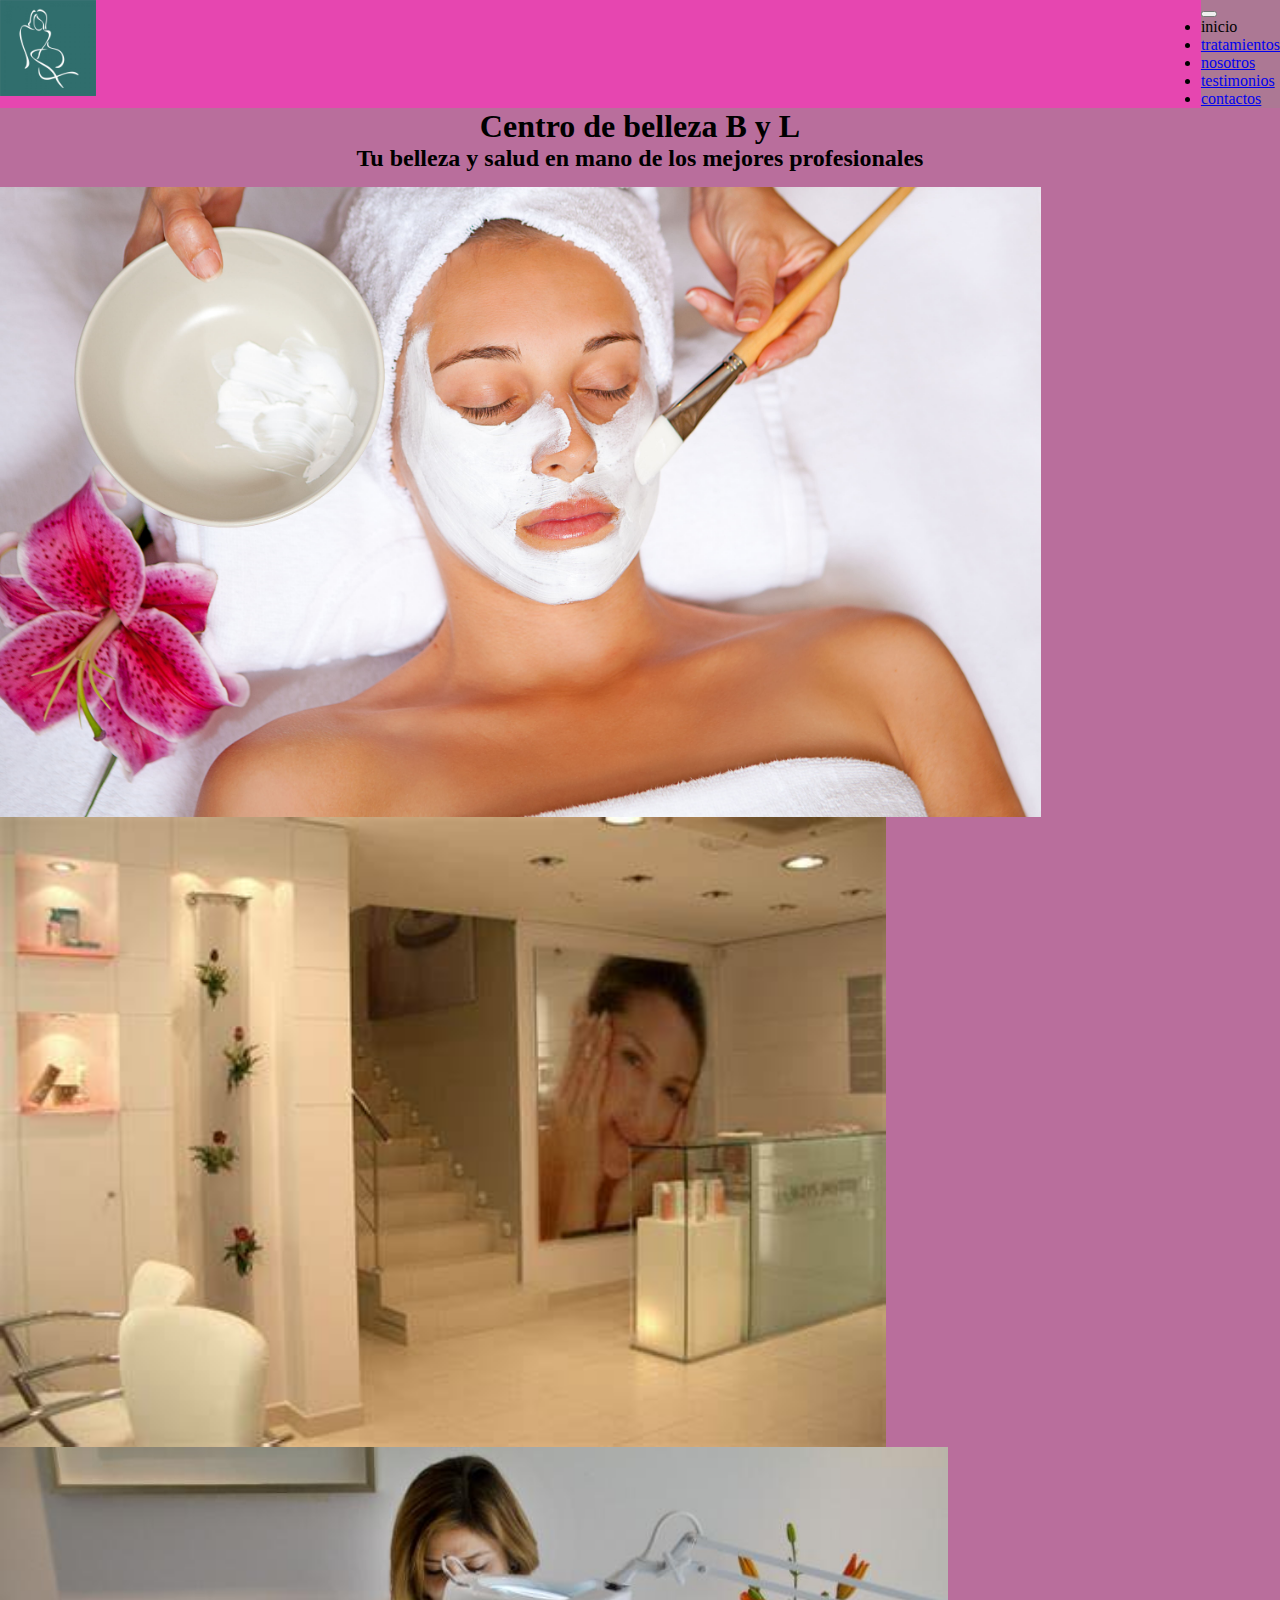
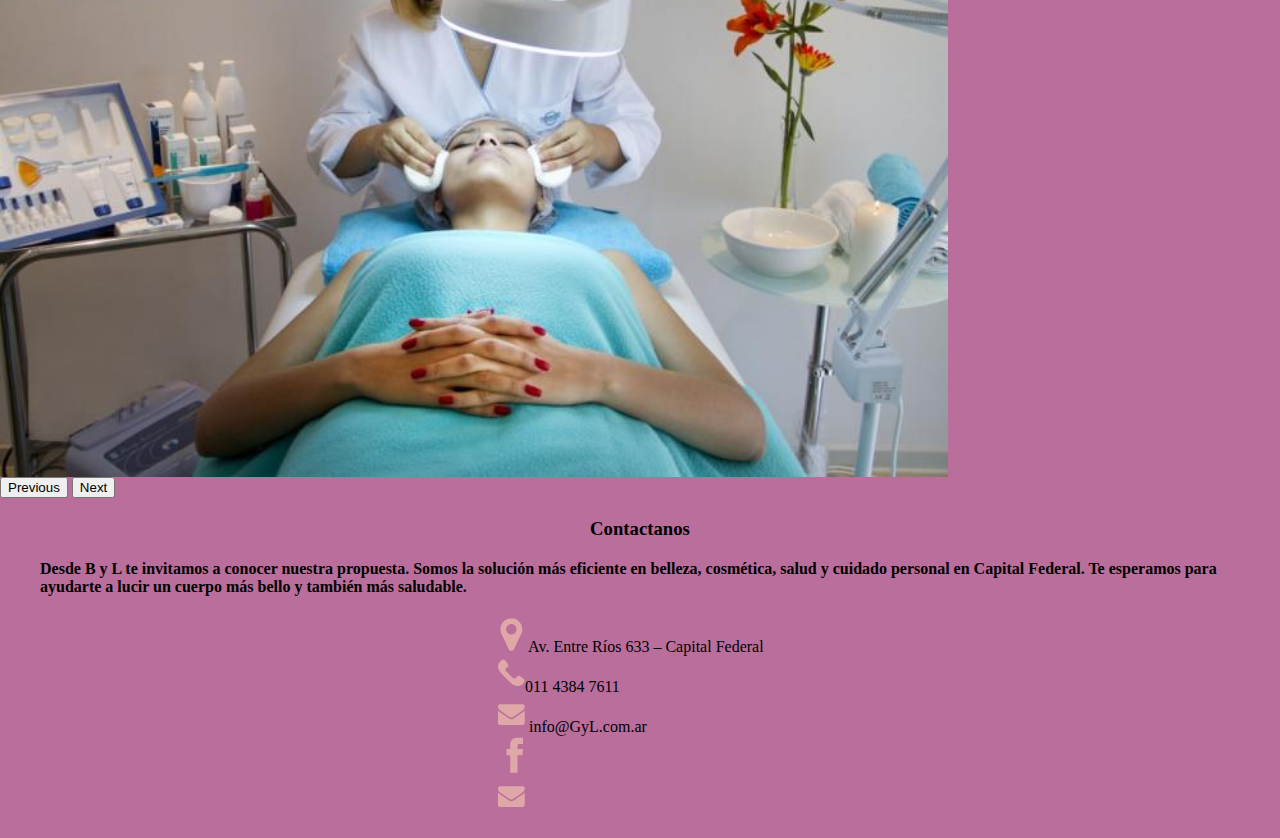
<file: index.html>
<!DOCTYPE html>
<html lang="es">
<head>
    <meta charset="UTF-8">
    <meta http-equiv="X-UA-Compatible" content="IE=edge">
    <meta name="viewport" content="width=device-width, initial-scale=1.0">
    <title>Centro de belleza- B y L</title>
    <link href="https://cdn.jsdelivr.net/npm/bootstrap@5.0.2/dist/css/bootstrap.min.css" rel="stylesheet" integrity="sha384-EVSTQN3/azprG1Anm3QDgpJLIm9Nao0Yz1ztcQTwFspd3yD65VohhpuuCOmLASjC" crossorigin="anonymous">
    <link rel="stylesheet" href="./css/estilo.css">
    <script src="https://unpkg.com/aos@next/dist/aos.js"></script>
    <link rel="icon" type="image/jpg" href="./assets/img/logo.jpg"/>
</head>
    <!-- aca va la cabezera -->
    <header class="sticky-top">  
    
        <div>
            <img src="./assets/img/logo.jpg" alt="logo centro de belleza b y l">
        </div>
        <div>
            <nav class="navbar navbar-expand-lg navbar-light colorNav">
              <div class="container-fluid">
                <button class="navbar-toggler" type="button" data-bs-toggle="collapse" data-bs-target="#navbarSupportedContent" aria-controls="navbarSupportedContent" aria-expanded="false" aria-label="Toggle navigation">
                  <span class="navbar-toggler-icon"></span>
                </button>
                <div class="collapse navbar-collapse" id="navbarSupportedContent">
                  <ul class="navbar-nav me-auto mb-2 mb-lg-0">
                    <li class="nav-item">
                      <a class="nav-link">inicio</a>
                    </li>
                    <li class="nav-item">
                      <a class="nav-link " href="./pages/tratamientos.html">tratamientos</a>
                    </li>
                    <li class="nav-item">
                      <a class="nav-link " href="./pages/nosotros.html">nosotros</a>
                    </li>
                    <li class="nav-item">
                      <a class="nav-link " href="./pages/testimonios.html">testimonios</a>
                    </li>
                    <li class="nav-item">
                      <a class="nav-link " href="./pages/contacto.html">contactos</a>
                    </li>
                  
                </div>
              </div>
            </nav>
    
    </header>
       <!-- aca va el comtenido principal-->
       <section class="tituloPrincipal">
        <h1> Centro de belleza B y L </h1>
        <h2> Tu belleza y salud en mano de los mejores profesionales </h2>
    </section>
    <main class=" container-fluid principal">
      <div class="galeria mt-2">
        <div id="carouselExampleControls" class="carousel slide" data-bs-ride="carousel">
          <div class="carousel-inner">
            <div class="carousel-item active">
              <img src="assets/img/imagen caro1.jpg" class="d-block w-100" alt="...">
            </div>
            <div class="carousel-item">
              <img src="assets/img/imagen caro.jpg" class="d-block w-100" alt="...">
            </div>
              <div class="carousel-item">
                <img src="assets/img/imag caro4.jpeg"class="d-block w-100" alt="...">
              </div>
              </div>
          <button class="carousel-control-prev" type="button" data-bs-target="#carouselExampleControls" data-bs-slide="prev">
            <span class="carousel-control-prev-icon" aria-hidden="true"></span>
            <span class="visually-hidden">Previous</span>
          </button>
          <button class="carousel-control-next" type="button" data-bs-target="#carouselExampleControls" data-bs-slide="next">
            <span class="carousel-control-next-icon" aria-hidden="true"></span>
            <span class="visually-hidden">Next</span>
          </button>
        </div>

    </main>
      
      
    <footer >
  
        <h3 class="contacto mt-5">
            Contactanos
        </h3>
        <h4 class="textoContacto">
            Desde B y L te invitamos a conocer nuestra propuesta. Somos la solución más eficiente en belleza, cosmética, salud y cuidado personal en Capital Federal. Te esperamos para ayudarte a lucir un cuerpo más bello y también más saludable.
        </h4>
        <div class="datos">
          <div >
            <img src="./assets/img/ubicacion.png" alt="logo ubicacion"> Av. Entre Ríos 633 – Capital Federal
          </div>
          <div>
              <img src="./assets/img/telefono.png" alt=" logo telefono">011 4384 7611
          </div>
          <div>
              <img src="assets/img/mail.png" alt=" logo mail"> info@GyL.com.ar
          </div>
          <div>
              <img src="assets/img/facebook.png" alt="logo facebook">
          </div>
          <div>
              <img src="assets/img/instagram.png" alt="logo instagram">
          </div>

        </div>
       
    </footer>
     <!-- JS bootstrap -->
     <script src="https://cdn.jsdelivr.net/npm/bootstrap@5.0.2/dist/js/bootstrap.bundle.min.js" integrity="sha384-MrcW6ZMFYlzcLA8Nl+NtUVF0sA7MsXsP1UyJoMp4YLEuNSfAP+JcXn/tWtIaxVXM" crossorigin="anonymous"></script>
     <script src="https://unpkg.com/aos@next/dist/aos.js"></script>
     <script>
      AOS.init();
      </script>
</body>
</html>
</file>
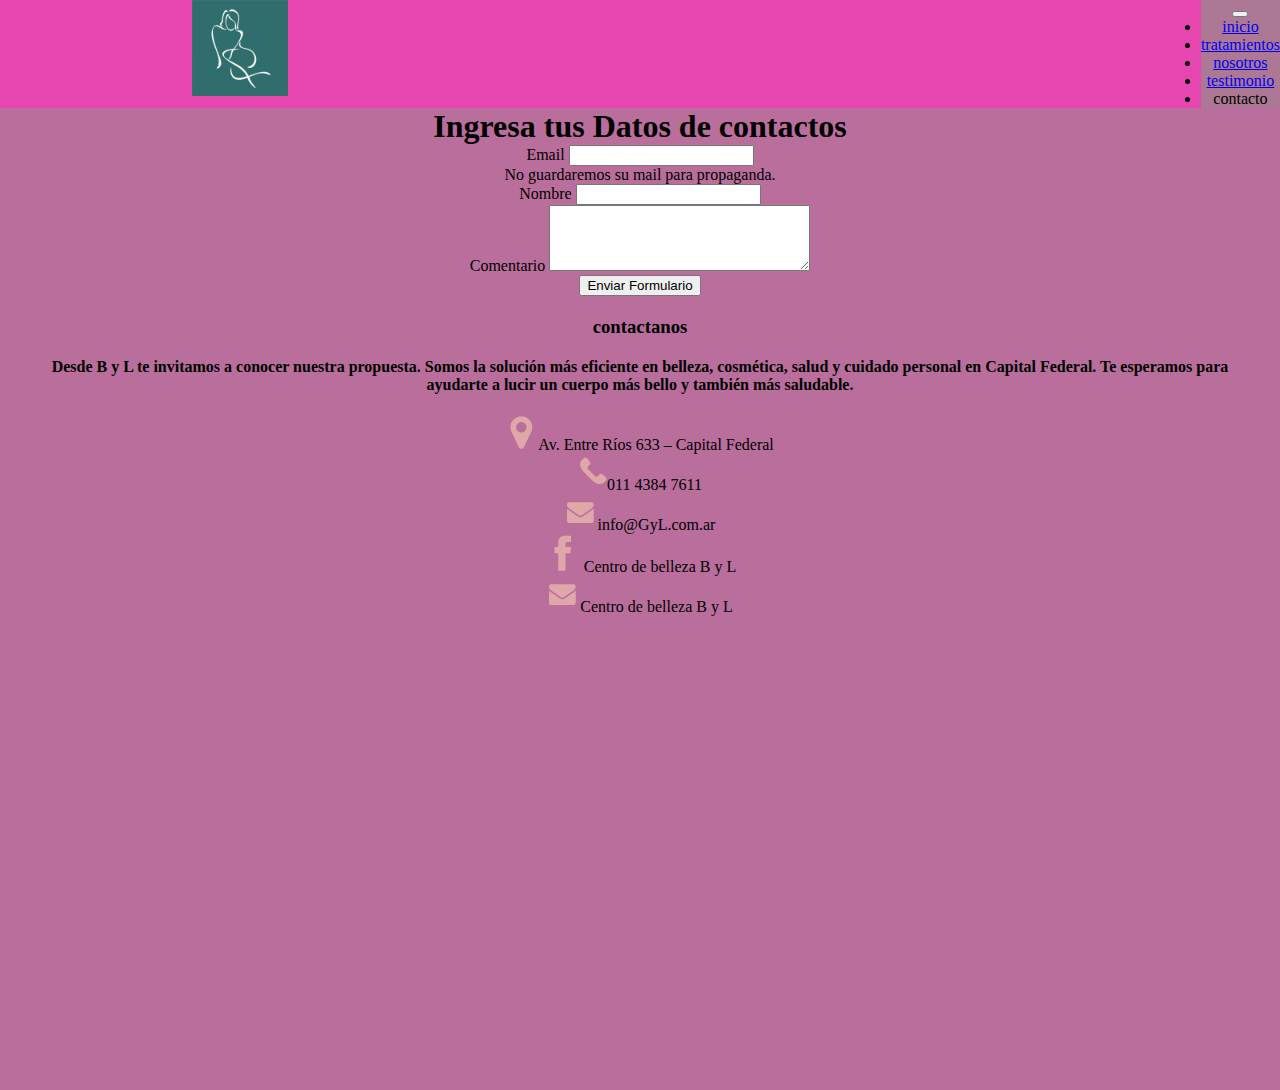
<file: pages/contacto.html>
<!DOCTYPE html>
<html lang="en">
<head>
    <meta charset="UTF-8">
    <meta http-equiv="X-UA-Compatible" content="IE=edge">
    <meta name="viewport" content="width=device-width, initial-scale=1.0">
    <title>Centro de belleza- B y </title>
    <link href="https://cdn.jsdelivr.net/npm/bootstrap@5.0.2/dist/css/bootstrap.min.css" rel="stylesheet" integrity="sha384-EVSTQN3/azprG1Anm3QDgpJLIm9Nao0Yz1ztcQTwFspd3yD65VohhpuuCOmLASjC" crossorigin="anonymous">
    <link rel="stylesheet" href="../css/estilo.css">

    <link rel="icon" type="image/jpg" href="../assets/img/logo.jpg"/>
</head>
    <!-- aca va la cabezera -->
    <body class="contacto">
    <header>      
        <div>
            <img src="../assets/img/logo.jpg" alt="logo centro de belleza b y l">
        </div>
        <div>
          <nav class="navbar navbar-expand-lg navbar-light colorNav">
            <div class="container-fluid">
              <button class="navbar-toggler" type="button" data-bs-toggle="collapse" data-bs-target="#navbarSupportedContent" aria-controls="navbarSupportedContent" aria-expanded="false" aria-label="Toggle navigation">
                <span class="navbar-toggler-icon"></span>
              </button>
              <div class="collapse navbar-collapse" id="navbarSupportedContent">
                <ul class="navbar-nav me-auto mb-2 mb-lg-0">
                  <li class="nav-item">
                    <a class="nav-link" href="../index.html">inicio</a>
                  </li>
                  <li class="nav-item">
                    <a class="nav-link" href="./tratamientos.html">tratamientos</a>
                  </li>
                  <li class="nav-item">
                    <a class="nav-link " href="./nosotros.html">nosotros</a>
                  </li>
                  <li class="nav-item">
                    <a class="nav-link " href="./testimonios.html">testimonio</a>
                  </li>
                  <li class="nav-item">
                    <a class="nav-link ">contacto</a>
                  </li>
                
              </div>
            </div>
          </nav> 
        </div>
       
    

    </header>
   
    <main >

        <h1 class="text-whitw"> Ingresa tus Datos de contactos </h1>
        <div class="row  justify-content-center">
            <div class="col-md-9">
              <form>
                  <div class=" mb-3 mt-5 col-12">
                    <label for="exampleInputEmail1" class="form-label text-whitw">Email</label>
                    <input type="email" class="form-control" id="exampleInputEmail1" aria-describedby="emailHelp">
                    <div id="emailHelp" class="form-text"> No guardaremos su mail para propaganda.</div>
                  </div>
                  <div class="mb-3 col 12">
                    <label for="exampleInputPassword1" class="form-label text-whitw"> Nombre </label>
                    <input type="password" class="form-control" id="exampleInputName">
                  </div>
                  <div class="mb-3 col 12">
                      <label for="exampleInputPassword1" class="form-label text-whitw"> Comentario </label>
                      <textarea name="" id="exampleInputComentario" cols="30" rows="4" class="form-control"></textarea>
                    </div>

                  <button type="submit" class="btn btn-primary">Enviar Formulario</button>

              </form>

             </div>

            </div>
          
    </main>
    <footer>
        <h3 class="contacto mt-5">
            contactanos
        </h3>
        <h4 class="textoContacto">
            Desde B y L te invitamos a conocer nuestra propuesta. Somos la solución más eficiente en belleza, cosmética, salud y cuidado personal en Capital Federal.  Te esperamos para ayudarte a lucir un cuerpo más bello y también más saludable.
        </h4>
        <div class="datos">
          <div>
            <img src="../assets/img/ubicacion.png" alt="logo ubicacion"> Av. Entre Ríos 633 – Capital Federal
          </div>
          <div>
              <img src="../assets/img/telefono.png" alt=" logo telefono">011 4384 7611
          </div>
          <div>
              <img src="../assets/img/mail.png" alt=" logo mail"> info@GyL.com.ar
          </div>
          <div>
              <img src="../assets/img/facebook.png" alt="logo facebook"> Centro de belleza B y L
          </div>
          <div>
              <img src="../assets/img/instagram.png" alt="logo instagram"> Centro de belleza B y L
          </div>
        </div>
              <p> <iframe class="card-texto"src="https://www.google.com/maps/embed?pb=!1m18!1m12!1m3!1d3283.5254939404726!2d-58.39458102477079!3d-34.616158458154494!2m3!1f0!2f0!3f0!3m2!1i1024!2i768!4f13.1!3m3!1m2!1s0x95bccade62079ae9%3A0x8a516cafeb02c65e!2sAv.%20Entre%20R%C3%ADos%20633%2C%20C1227%20CABA!5e0!3m2!1ses-419!2sar!4v1681845519339!5m2!1ses-419!2sar" width="600" height="450" style="border:0;" allowfullscreen="" loading="lazy" referrerpolicy="no-referrer-when-downgrade"></iframe></p>


         </div>
    </footer>
    <!-- JS bootstrap -->
    <script src="https://cdn.jsdelivr.net/npm/bootstrap@5.0.2/dist/js/bootstrap.bundle.min.js" integrity="sha384-MrcW6ZMFYlzcLA8Nl+NtUVF0sA7MsXsP1UyJoMp4YLEuNSfAP+JcXn/tWtIaxVXM" crossorigin="anonymous"></script>
      
</body>
</html>
</file>
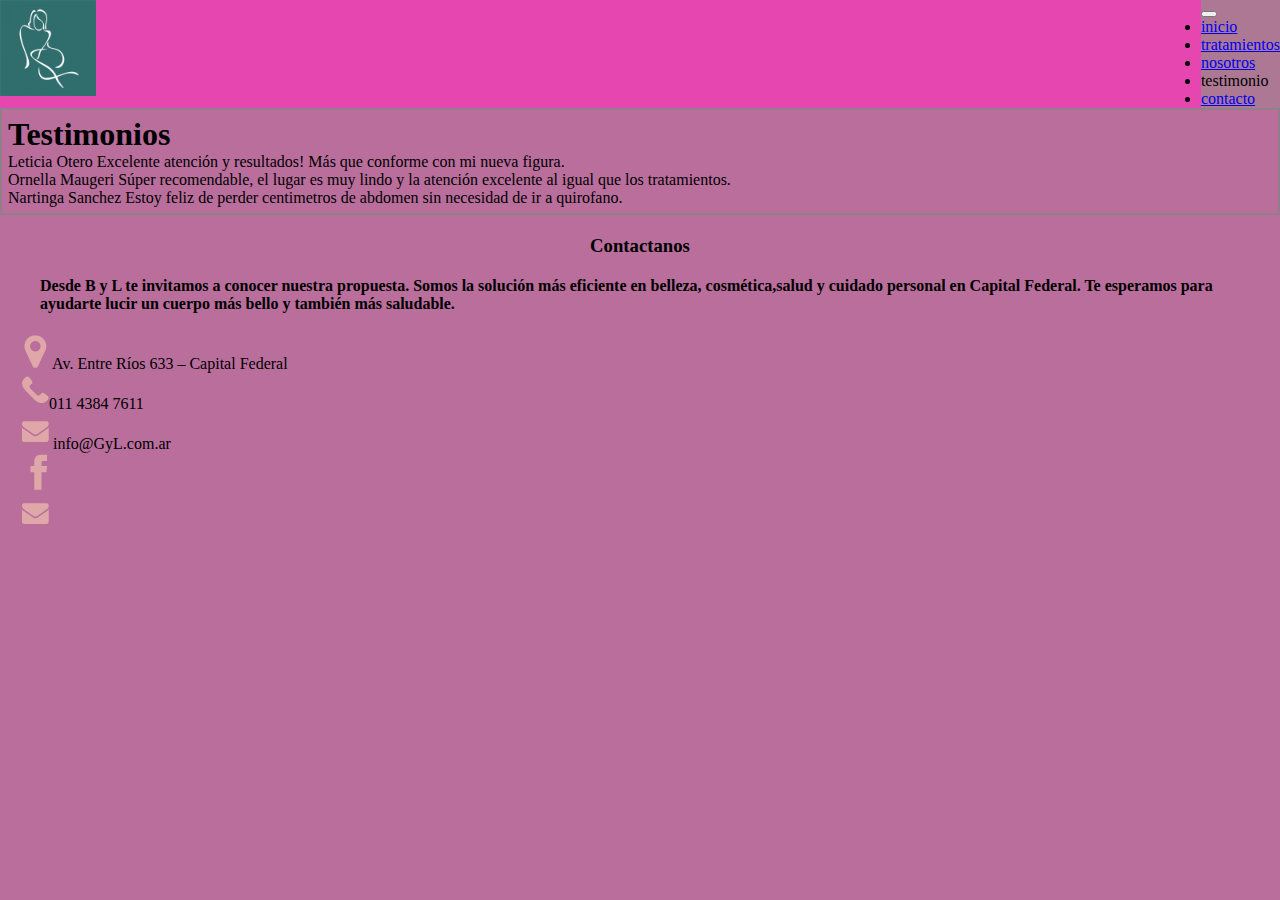
<file: pages/testimonios.html>
<!DOCTYPE html>
<html lang="en">
<head>
    <meta charset="UTF-8">
    <meta http-equiv="X-UA-Compatible" content="IE=edge">
    <meta name="viewport" content="width=device-width, initial-scale=1.0">
    <title>Centro de belleza- B y L</title>
    <link href="https://cdn.jsdelivr.net/npm/bootstrap@5.0.2/dist/css/bootstrap.min.css" rel="stylesheet" integrity="sha384-EVSTQN3/azprG1Anm3QDgpJLIm9Nao0Yz1ztcQTwFspd3yD65VohhpuuCOmLASjC" crossorigin="anonymous">
     <link rel="stylesheet" href="../css/estilo.css">
     <script src="https://unpkg.com/aos@next/dist/aos.js"></script>


    <link rel="icon" type="image/jpg" href="../assets/img/logo.jpg" />
</head>
<body>
    <!-- aca va la cabezera -->
    <header>     
        <div>
            <img src="../assets/img/logo.jpg" alt="logo centro de belleza b y l">
        </div>
      <div>
       
       
       
        <nav class="navbar navbar-expand-lg navbar-light colorNav">
          <div class="container-fluid">
            <button class="navbar-toggler" type="button" data-bs-toggle="collapse" data-bs-target="#navbarSupportedContent" aria-controls="navbarSupportedContent" aria-expanded="false" aria-label="Toggle navigation">
              <span class="navbar-toggler-icon"></span>
            </button>
            <div class="collapse navbar-collapse" id="navbarSupportedContent">
              <ul class="navbar-nav me-auto mb-2 mb-lg-0">
                <li class="nav-item">
                  <a class="nav-link" href="../index.html">inicio</a>
                </li>
                <li class="nav-item">
                  <a class="nav-link" href="./tratamientos.html">tratamientos</a>
                </li>
                <li class="nav-item">
                  <a class="nav-link " href="./nosotros.html" >nosotros</a>
                </li>
                <li class="nav-item">
                  <a class="nav-link " >testimonio</a>
                </li>
                <li class="nav-item">
                  <a class="nav-link " href="./contacto.html">contacto</a>
                
                </li>
              </div>
            </div>
          </nav> 
      </div>
    </header>
    <main>
      <body>
        <!-- aca va el comtenido principal-->
        <section class="testimonios">
            <h1> Testimonios </h1>

              <div><article data-aos="fade-up-left"></article>
              <p> Leticia Otero
                    Excelente atención y resultados! Más que conforme con mi nueva figura.</p></h2>
                </p></div>
                <p>
                    Ornella Maugeri
                    Súper recomendable, el lugar es muy lindo y la atención excelente al igual que los tratamientos.
                 </p>
                <p> 
                    Nartinga Sanchez
                    Estoy feliz de perder centimetros de abdomen sin necesidad de ir a quirofano.
                </p>
              </body>
                
        </section>
    </main>
    <footer>
        <h3 class="contacto mt-5">
            Contactanos
        </h3>
        <h4 class="textoContacto">
            Desde B y L te invitamos a conocer nuestra propuesta. Somos la solución más eficiente en belleza, cosmética,salud y cuidado personal en Capital Federal. Te esperamos para ayudarte lucir un cuerpo más bello y también más saludable.
        </h4>
        <div >
            <div>
                <img src="../assets/img/ubicacion.png" alt="logo ubicacion"> Av. Entre Ríos 633 – Capital Federal
            </div>
            <div>
                <img src="../assets/img/telefono.png" alt=" logo telefono">011 4384 7611
            </div>
            <div>
                <img src="../assets/img/mail.png" alt=" logo mail"> info@GyL.com.ar
            </div>
            <div>
                <img src="../assets/img/facebook.png" alt="logo facebook">
            </div>
            <div>
                <img src="../assets/img/instagram.png" alt="logo instagram">
            </div>
        </div>
      
        </footer>
        <!-- JS bootstrap -->
    <script src="https://cdn.jsdelivr.net/npm/bootstrap@5.0.2/dist/js/bootstrap.bundle.min.js" integrity="sha384-MrcW6ZMFYlzcLA8Nl+NtUVF0sA7MsXsP1UyJoMp4YLEuNSfAP+JcXn/tWtIaxVXM" crossorigin="anonymous"></script>
    <script src="https://unpkg.com/aos@next/dist/aos.js"></script>
          <script>
           AOS.init();
           </script>
</body>
</html>
</file>
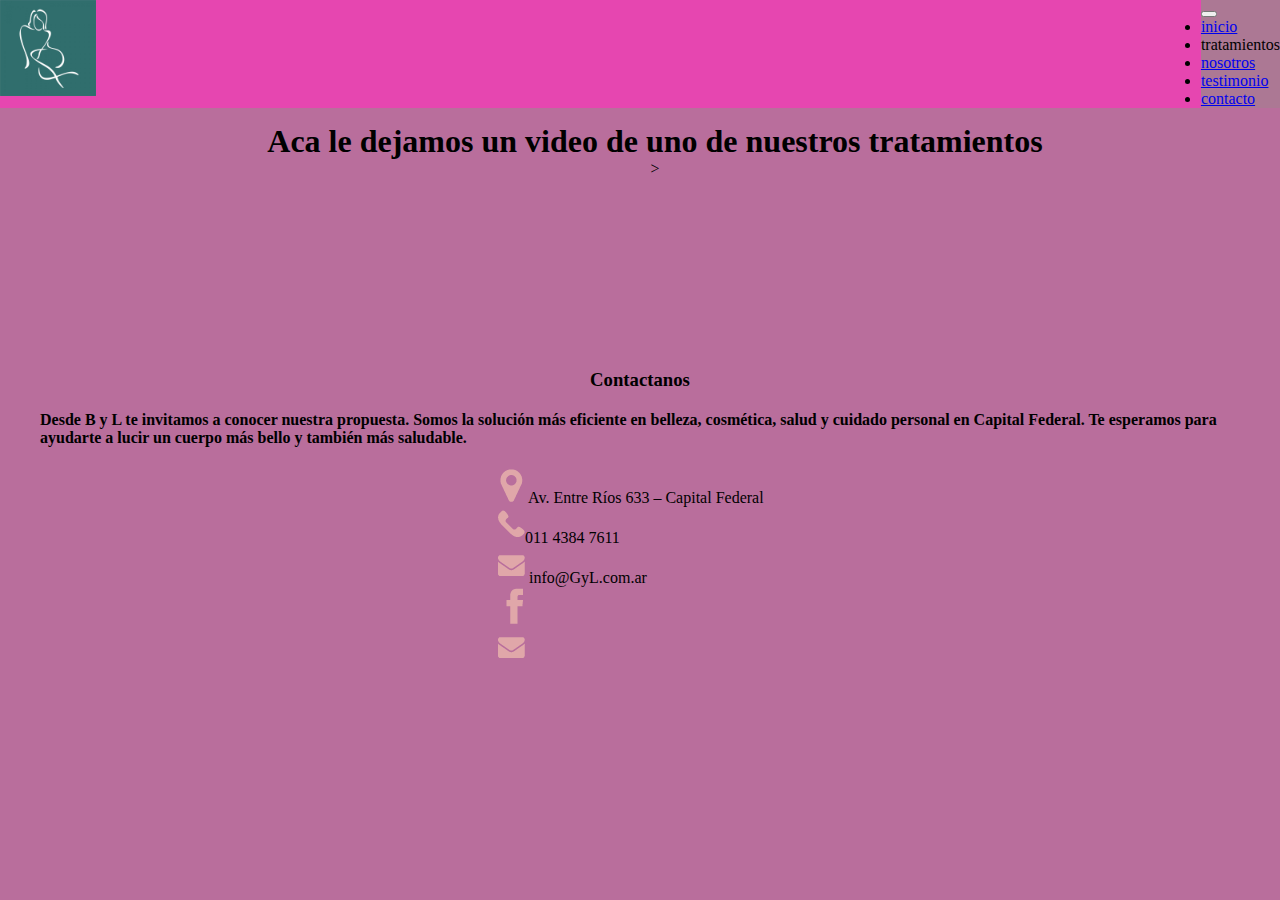
<file: pages/tratamientos.html>
<!DOCTYPE html>
<html lang="en">
<head>
    <meta charset="UTF-8">
    <meta http-equiv="X-UA-Compatible" content="IE=edge">
    <meta name="viewport" content="width=device-width, initial-scale=1.0">
    <title>Centro de belleza- B y L</title>
    <link href="https://cdn.jsdelivr.net/npm/bootstrap@5.0.2/dist/css/bootstrap.min.css" rel="stylesheet" integrity="sha384-EVSTQN3/azprG1Anm3QDgpJLIm9Nao0Yz1ztcQTwFspd3yD65VohhpuuCOmLASjC" crossorigin="anonymous">
    <link rel="stylesheet" href="../css/estilo.css">
    <link rel="icon" type="image/jpg" href="../assets/img/logo.jpg"/>
</head>
<body class="tratamientos">
    <!-- aca va la cabezera -->
    <header class="sticky-top"> 
        <div>
            <img src="../assets/img/logo.jpg" alt="logo centro de belleza b y l">
        </div>    
        <div>

          <nav class="navbar navbar-expand-lg navbar-light colorNav">
            <div class="container-fluid">
              <button class="navbar-toggler" type="button" data-bs-toggle="collapse" data-bs-target="#navbarSupportedContent" aria-controls="navbarSupportedContent" aria-expanded="false" aria-label="Toggle navigation">
                <span class="navbar-toggler-icon"></span>
              </button>
              <div class="collapse navbar-collapse" id="navbarSupportedContent">
                <ul class="navbar-nav me-auto mb-2 mb-lg-0">
                  <li class="nav-item">
                    <a class="nav-link" href="../index.html">inicio</a>
                  </li>
                  <li class="nav-item">
                    <a class="nav-link" >tratamientos</a>
                  </li>
                  <li class="nav-item">
                    <a class="nav-link " href="./nosotros.html" >nosotros</a>
                  </li>
                  <li class="nav-item">
                    <a class="nav-link " href="./testimonios.html">testimonio</a>
                  </li>
                  <li class="nav-item">
                    <a class="nav-link " href="./contacto.html">contacto</a>
                  </li>
                    
                  </div>
                </div>
              </nav> 
        </div>
    
  
</header>

    <main>
        <!-- aca va el comtenido principal-->
        <section>
            <h1 > Aca le dejamos un video de uno de nuestros tratamientos </h1>
            ><h2><iframe width = "560" height="iframe width="560 height="315" src="https://www.youtube.com/embed/7vAhnwQiR44" title="YouTube video player" frameborder="0" allow="accelerometer; autoplay; clipboard-write; encrypted-media; gyroscope; picture-in-picture; web-share" allowfullscreen ></iframe></h2>
        </section>
    <footer>
        <h3 class="contacto mt-5">
            Contactanos
        </h3>
        <h4 class="textoContacto">
            Desde B y L te invitamos a conocer nuestra propuesta. Somos la solución más eficiente en belleza, cosmética, salud y cuidado personal en Capital Federal. Te esperamos para ayudarte a lucir un cuerpo más bello y también más saludable.
        </h4>
        <div class="datos">
            <div >
                <img src="../assets/img/ubicacion.png" alt="logo ubicacion"> Av. Entre Ríos 633 – Capital Federal
            </div>
            <div>
                <img src="../assets/img/telefono.png" alt=" logo telefono">011 4384 7611
            </div>
            <div>
                <img src="../assets/img/mail.png" alt=" logo mail"> info@GyL.com.ar
            </div>
            <div>
                <img src="../assets/img/facebook.png" alt="logo facebook">
            </div>
            <div>
                <img src="../assets/img/instagram.png" alt="logo instagram">
            </div>
        </div>
       
        </footer>
        <!-- JS bootstrap -->
    <script src="https://cdn.jsdelivr.net/npm/bootstrap@5.0.2/dist/js/bootstrap.bundle.min.js" integrity="sha384-MrcW6ZMFYlzcLA8Nl+NtUVF0sA7MsXsP1UyJoMp4YLEuNSfAP+JcXn/tWtIaxVXM" crossorigin="anonymous"></script>
    </body>
    </html>
</file>
<file: css/estilo.css>
/*diferentes variables*/
html, body, div, span, applet, object, iframe,
h1, h2, h3, h4, h5, h6, p, blockquote, pre,
a, abbr, acronym, address, big, cite, code,
del, dfn, em, img, ins, kbd, q, s, samp,
small, strike, strong, sub, sup, tt, var,
b, u, i, center,
dl, dt, dd, ol, ul, li,
fieldset, form, label, legend,
table, caption, tbody, tfoot, thead, tr, th, td,
article, aside, canvas, details, embed,
figure, figcaption, footer, header, hgroup,
menu, nav, output, ruby, section, summary,
time, mark, audio, video {
  margin: 0;
  padding: 0;
  border: 0;
  vertical-align: baseline; }

.containerPrincipal {
  align-items: center; }

.contacto {
  text-align: center; }

body {
  background-color: #b96e9c; }

.colorNav {
  background-color: #ac7894; }

header {
  background-color: #e646b0;
  display: flex;
  justify-content: space-between; }
  header div img {
    width: 20%; }

.nav {
  padding-right: 20px;
  display: flex;
  justify-content: baseline;
  background-color: #ac7894; }

.ul li {
  display: inline-block;
  margin-right: 20px; }
  .ul li a {
    color: #0a0a0a;
    text-decoration: none; }

main {
  display: flex; }

section {
  width: 100%; }

.parrafo {
  background-color: #ac7894; }

.tituloPrincipal {
  height: 50%;
  text-align: center;
  padding-bottom: 15px; }

.tratamientos main {
  display: flex;
  flex-direction: column; }
  .tratamientos main section {
    display: flex;
    flex-direction: column;
    align-items: center;
    padding: 15PX; }

.col-Img {
  background-position: center;
  background-size: cover;
  background-image: url(../assets/img/imag.nosotros.jpg); }

.Principal {
  display: flex;
  flex-direction: column;
  justify-content: space-around;
  align-items: center; }

.galeria {
  width: 100%; }

.carousel-item {
  height: 70vh; }

.carousel-item img {
  height: 100%;
  object-fit: cover; }

.testimonios {
  border: 2px solid #91808b;
  padding: 6px; }

.alto {
  height: 70vh; }
  @media screen and (max-width: 500px) {
    .alto {
      height: unset; } }

.columnaIzq {
  height: 100%;
  display: flex; }

.columnaDerecha {
  height: 100%; }

.saludBienestar {
  color: #91808b; }

.imagenPincipal {
  width: 100%; }

.contacto main {
  display: flex;
  flex-direction: column; }

.mainContacto {
  background-color: #ac7894;
  margin: 0 auto; }

.mapa {
  padding: 50px; }

footer {
  background: #b96e9c;
  padding: 20px; }
  footer .textoContacto {
    padding: 20px; }
  footer .datos {
    display: flex;
    flex-direction: column;
    align-items: center;
    justify-content: center; }
    footer .datos div {
      width: 288px; }

/*# sourceMappingURL=estilo.css.map */
</file>
